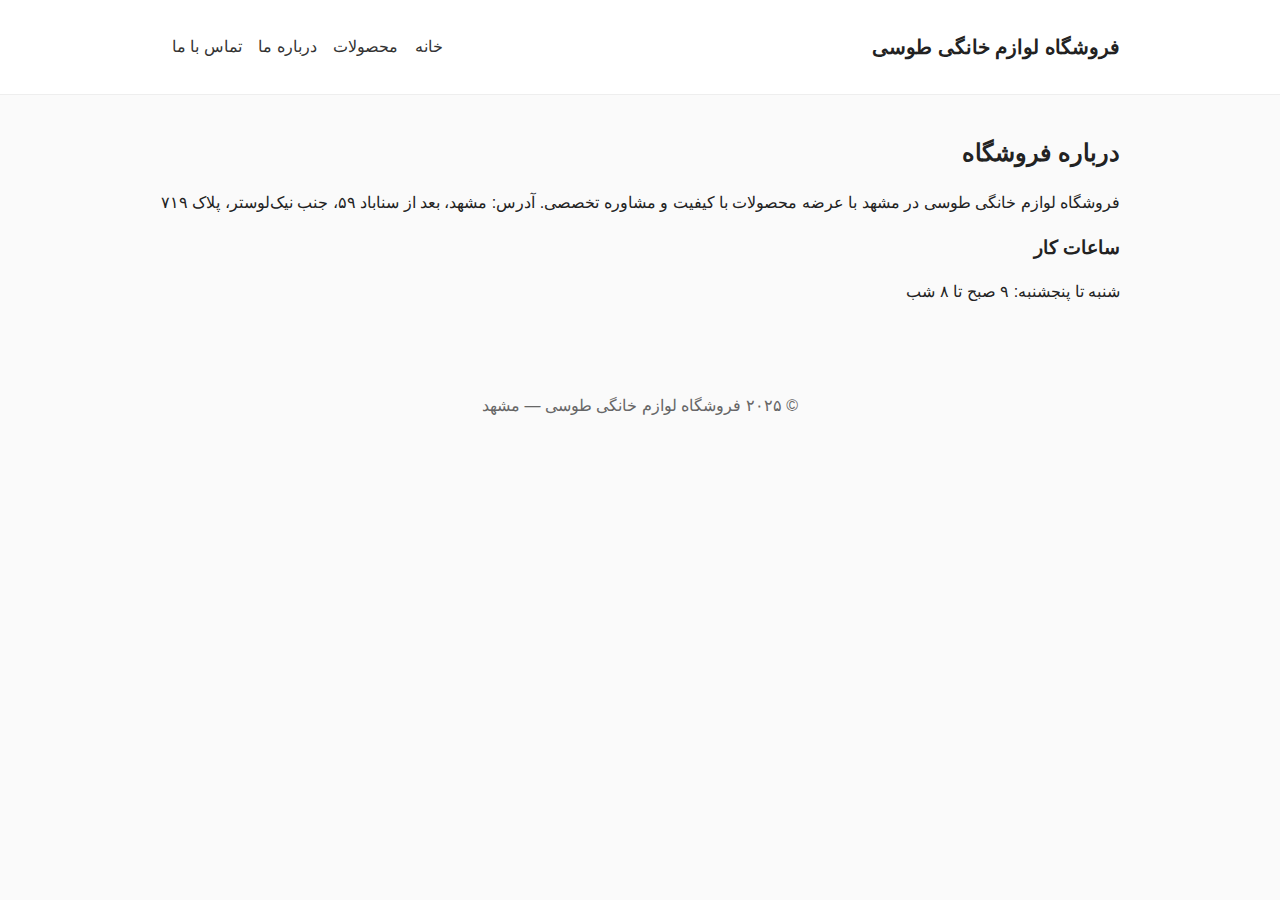
<file: about.html>
<!doctype html>
<html lang="fa" dir="rtl">
<head>
  <meta charset="utf-8" />
  <meta name="viewport" content="width=device-width,initial-scale=1" />
  <title>درباره ما - طوسی</title>
  <link rel="stylesheet" href="styles.css">
</head>
<body>
  <header class="site-header">
    <div class="container">
      <h1 class="logo">فروشگاه لوازم خانگی طوسی</h1>
      <nav class="nav">
        <a href="index.html">خانه</a>
        <a href="products.html">محصولات</a>
        <a href="about.html">درباره ما</a>
        <a href="contact.html">تماس با ما</a>
      </nav>
    </div>
  </header>

  <main class="container">
    <h2>درباره فروشگاه</h2>
    <p>فروشگاه لوازم خانگی طوسی در مشهد با عرضه محصولات با کیفیت و مشاوره تخصصی. آدرس: مشهد، بعد از سناباد ۵۹، جنب نیک‌لوستر، پلاک ۷۱۹</p>
    <h3>ساعات کار</h3>
    <p>شنبه تا پنجشنبه: ۹ صبح تا ۸ شب</p>
  </main>

  <footer class="site-footer">
    <div class="container">
      <p>© ۲۰۲۵ فروشگاه لوازم خانگی طوسی — مشهد</p>
    </div>
  </footer>
</body>
</html>
</file>
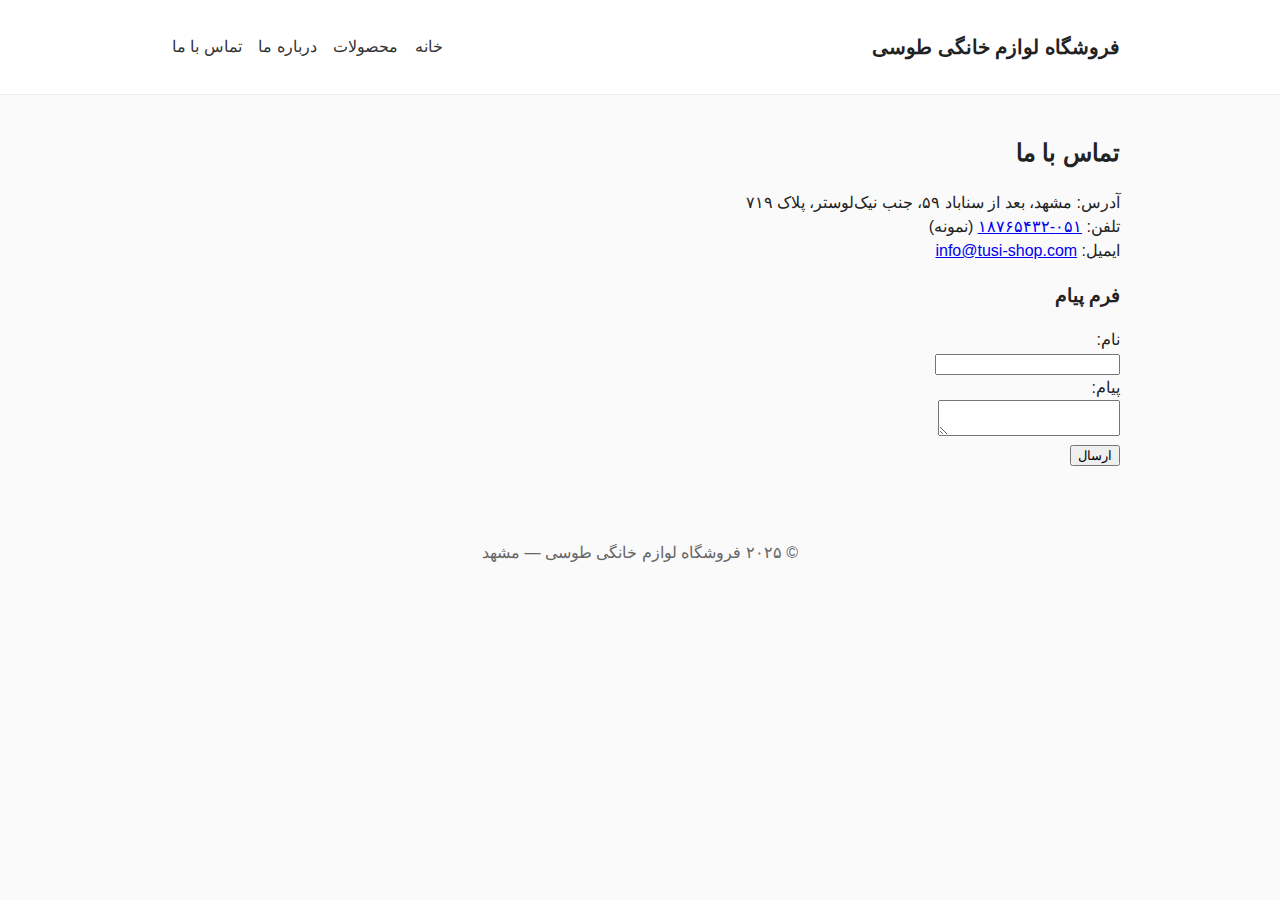
<file: contact.html>
<!doctype html>
<html lang="fa" dir="rtl">
<head>
  <meta charset="utf-8" />
  <meta name="viewport" content="width=device-width,initial-scale=1" />
  <title>تماس با ما - طوسی</title>
  <link rel="stylesheet" href="styles.css">
</head>
<body>
  <header class="site-header">
    <div class="container">
      <h1 class="logo">فروشگاه لوازم خانگی طوسی</h1>
      <nav class="nav">
        <a href="index.html">خانه</a>
        <a href="products.html">محصولات</a>
        <a href="about.html">درباره ما</a>
        <a href="contact.html">تماس با ما</a>
      </nav>
    </div>
  </header>

  <main class="container">
    <h2>تماس با ما</h2>
    <ul class="contact-list">
      <li>آدرس: مشهد، بعد از سناباد ۵۹، جنب نیک‌لوستر، پلاک ۷۱۹</li>
      <li>تلفن: <a href="tel:+985118765432">۰۵۱-۱۸۷۶۵۴۳۲</a> (نمونه)</li>
      <li>ایمیل: <a href="mailto:info@tusi-shop.com">info@tusi-shop.com</a></li>
    </ul>

    <h3>فرم پیام</h3>
    <form onsubmit="alert('فرم به صورت آزمایشی است و ارسال واقعی ندارد.'); return false;">
      <label>نام:<br><input type="text" name="name" required></label><br>
      <label>پیام:<br><textarea name="message" required></textarea></label><br>
      <button type="submit">ارسال</button>
    </form>
  </main>

  <footer class="site-footer">
    <div class="container">
      <p>© ۲۰۲۵ فروشگاه لوازم خانگی طوسی — مشهد</p>
    </div>
  </footer>
</body>
</html>
</file>
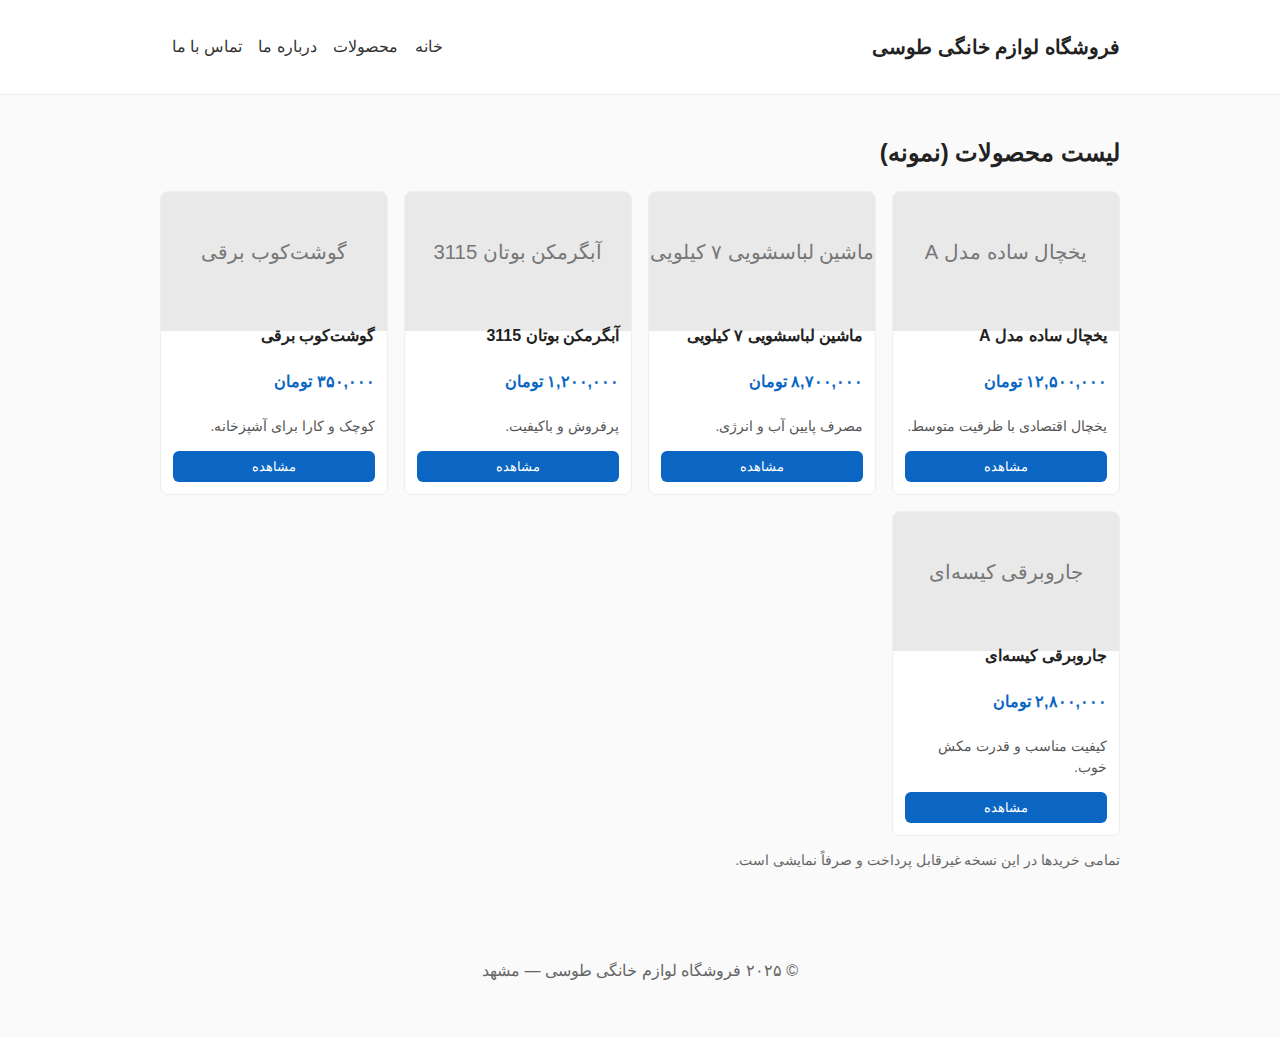
<file: products.html>
<!doctype html>
<html lang="fa" dir="rtl">
<head>
  <meta charset="utf-8" />
  <meta name="viewport" content="width=device-width,initial-scale=1" />
  <title>محصولات - فروشگاه طوسی</title>
  <link rel="stylesheet" href="styles.css">
</head>
<body>
  <header class="site-header">
    <div class="container">
      <h1 class="logo">فروشگاه لوازم خانگی طوسی</h1>
      <nav class="nav">
        <a href="index.html">خانه</a>
        <a href="products.html">محصولات</a>
        <a href="about.html">درباره ما</a>
        <a href="contact.html">تماس با ما</a>
      </nav>
    </div>
  </header>

  <main class="container">
    <h2>لیست محصولات (نمونه)</h2>
    <div class="grid" id="products-list"></div>
    <p class="note">تمامی خریدها در این نسخه غیرقابل پرداخت و صرفاً نمایشی است.</p>
  </main>

  <footer class="site-footer">
    <div class="container">
      <p>© ۲۰۲۵ فروشگاه لوازم خانگی طوسی — مشهد</p>
    </div>
  </footer>

<script>
const products = [
  { id:1, title: "یخچال ساده مدل A", price: "۱۲,۵۰۰,۰۰۰ تومان", desc: "یخچال اقتصادی با ظرفیت متوسط." },
  { id:2, title: "ماشین لباسشویی ۷ کیلویی", price: "۸,۷۰۰,۰۰۰ تومان", desc: "مصرف پایین آب و انرژی." },
  { id:3, title: "آبگرمکن بوتان 3115", price: "۱,۲۰۰,۰۰۰ تومان", desc: "پرفروش و باکیفیت." },
  { id:4, title: "گوشت‌کوب برقی", price: "۳۵۰,۰۰۰ تومان", desc: "کوچک و کارا برای آشپزخانه." },
  { id:5, title: "جاروبرقی کیسه‌ای", price: "۲,۸۰۰,۰۰۰ تومان", desc: "کیفیت مناسب و قدرت مکش خوب." }
];

function makeCard(p){
  return `<div class="card">
    <div class="thumb">
      <svg viewBox="0 0 100 70" xmlns="http://www.w3.org/2000/svg" preserveAspectRatio="xMidYMid meet">
        <rect width="100" height="70" fill="#e9e9e9"/>
        <text x="50" y="38" font-size="9" text-anchor="middle" fill="#777">${p.title}</text>
      </svg>
    </div>
    <div class="meta">
      <h4>${p.title}</h4>
      <p class="price">${p.price}</p>
      <p class="desc">${p.desc}</p>
      <button onclick="alert('نمایش محصول: ${p.title}\nخرید غیرفعال است (نمایشی)')">مشاهده</button>
    </div>
  </div>`;
}

const list = document.getElementById('products-list');
list.innerHTML = products.map(makeCard).join('');
</script>
</body>
</html>
</file>
<file: styles.css>
/* Simple RTL-friendly styles */
:root{--max:1000px}
*{box-sizing:border-box}
body{font-family: -apple-system, BlinkMacSystemFont, "Segoe UI", Roboto, "Helvetica Neue", Arial; margin:0; background:#fafafa; color:#222; line-height:1.5}
.container{max-width:var(--max); margin:0 auto; padding:20px}
.site-header{background:#fff; border-bottom:1px solid #eee; position:sticky; top:0; z-index:10}
.site-header .container{display:flex; align-items:center; justify-content:space-between}
.logo{margin:12px 0; font-size:20px}
.nav a{margin-left:12px; text-decoration:none; color:#333}
.hero{background:linear-gradient(180deg,#fff,#f7f7f7); padding:28px; border-radius:8px; margin:18px 0}
.products-preview h3, .about-brief h3{margin-top:0}
.grid{display:grid; grid-template-columns:repeat(auto-fill,minmax(220px,1fr)); gap:16px}
.card{background:#fff; border:1px solid #eee; border-radius:8px; overflow:hidden; display:flex; flex-direction:column; height:100%}
.thumb{height:120px; display:flex; align-items:center; justify-content:center}
.meta{padding:12px; flex:1; display:flex; flex-direction:column}
.meta h4{margin:0 0 6px 0; font-size:16px}
.price{color:#0a66c2; font-weight:600; margin-bottom:8px}
.desc{flex:1; color:#555; font-size:14px}
.card button{background:#0a66c2; color:#fff; border:none; padding:8px 10px; border-radius:6px; cursor:pointer}
.site-footer{padding:18px 0; text-align:center; color:#666}
.contact-list{list-style:none; padding:0}
.note{color:#666; font-size:14px}
@media (max-width:520px){.site-header .container{flex-direction:column; align-items:flex-start} .nav{margin-top:6px}}
</file>
